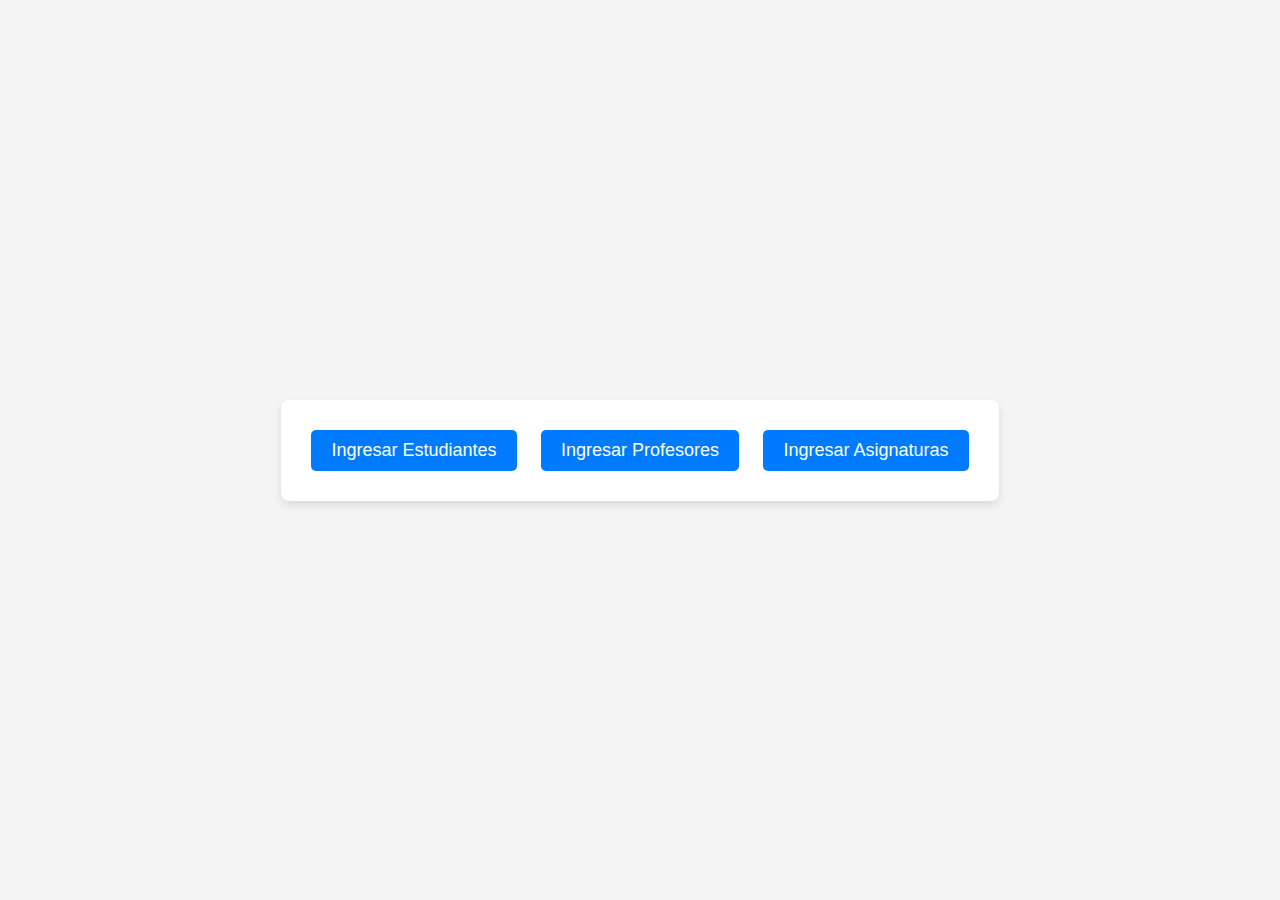
<file: index.html>
<!DOCTYPE html>
<html lang="en">
<head>
  <meta charset="UTF-8">
  <meta name="viewport" content="width=device-width, initial-scale=1.0">
  <title>Document</title>
  <link rel="stylesheet" href="css/styles.css">
</head>
<body>
  <div class="container">
    <a href="estudiantes.html">Ingresar Estudiantes</a>
    <a href="profes.html">Ingresar Profesores</a>
    <a href="asig.html">Ingresar Asignaturas</a>
  </div>
</body>
</html>
</file>
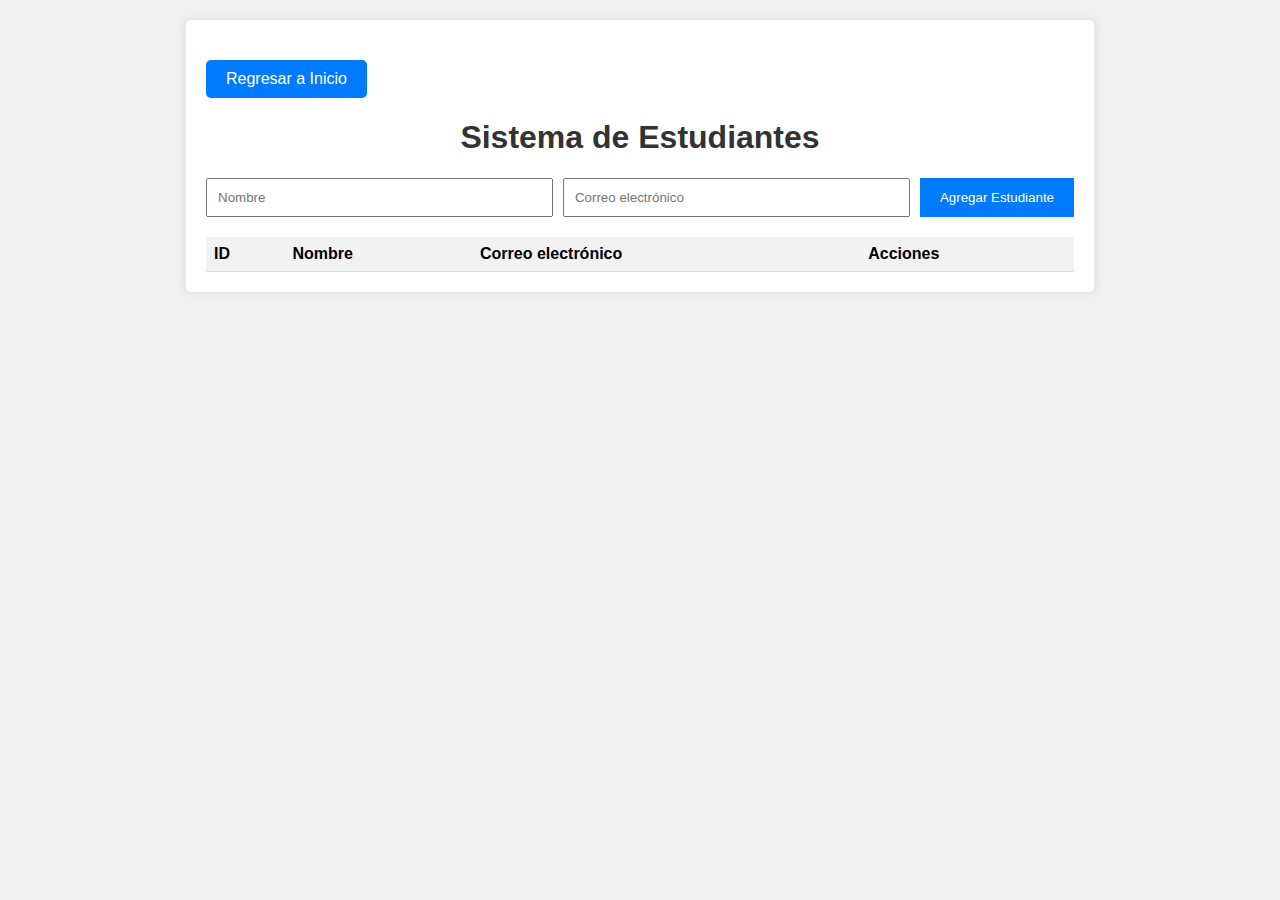
<file: estudiantes.html>
<!DOCTYPE html>
<html lang="es">
<head>
    <meta charset="UTF-8">
    <meta name="viewport" content="width=device-width, initial-scale=1.0">
    <title>Sistema de Estudiantes</title>
    <link rel="stylesheet" href="css/style.css">
</head>
<body>
    <div class="container">
        <a href="index.html" class="back-button">Regresar a Inicio</a>
        <h1>Sistema de Estudiantes</h1>

        <form id="studentForm">
            <input type="text" id="name" placeholder="Nombre" required>
            <input type="email" id="email" placeholder="Correo electrónico" required>
            <button type="submit">Agregar Estudiante</button>
        </form>

        <table id="studentTable">
            <thead>
                <tr>
                    <th>ID</th>
                    <th>Nombre</th>
                    <th>Correo electrónico</th>
                    <th>Acciones</th>
                </tr>
            </thead>
            <tbody></tbody>
        </table>
    </div>

    <!-- Modal para editar estudiante -->
    <div id="editModal" class="modal">
        <div class="modal-content">
            <span class="close">&times;</span>
            <h2>Editar Estudiante</h2>
            <form id="editForm">
                <input type="hidden" id="editId">
                <input type="text" id="editName" placeholder="Nombre" required>
                <input type="email" id="editEmail" placeholder="Correo electrónico" required>
                <button type="submit">Guardar Cambios</button>
            </form>
        </div>
    </div>

    <script src="js/estudiantes.js"></script>
</body>
</html>
</file>
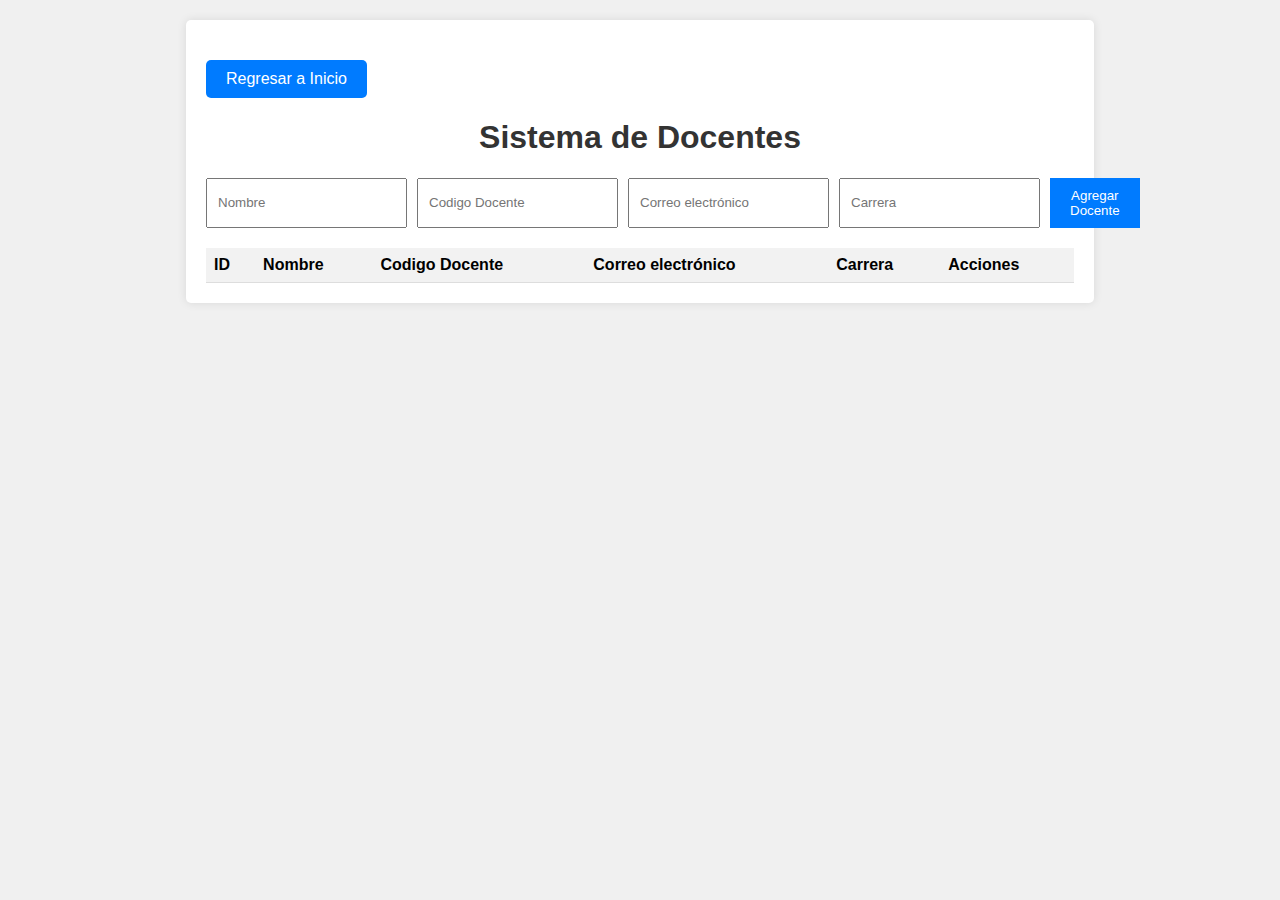
<file: profes.html>
<!DOCTYPE html>
<html lang="es">
<head>
    <meta charset="UTF-8">
    <meta name="viewport" content="width=device-width, initial-scale=1.0">
    <title>Sistema de Estudiantes</title>
    <link rel="stylesheet" href="css/style.css">
</head>
<body>
    <div class="container">
      <a href="index.html" class="back-button">Regresar a Inicio</a>

        <h1>Sistema de Docentes</h1>
        
        <form id="docenteForm">
          <input type="text" id="name" placeholder="Nombre" required>
          <input type="text" id="codigo" placeholder="Codigo Docente" required>
          <input type="email" id="email" placeholder="Correo electrónico" required>
          <input type="text" id="carrera" placeholder="Carrera" required>
            <button type="submit">Agregar Docente</button>
        </form>

        <table id="docenteTable">
            <thead>
                <tr>
                    <th>ID</th>
                    <th>Nombre</th>
                    <th>Codigo Docente</th>
                    <th>Correo electrónico</th>
                    <th>Carrera</th>
                    <th>Acciones</th>
                </tr>
            </thead>
            <tbody></tbody>
        </table>
    </div>

    <!-- Modal para editar estudiante -->
    <div id="editModal" class="modal">
        <div class="modal-content">
            <span class="close">&times;</span>
            <h2>Editar Profesor</h2>
            <form id="editForm">
                <input type="hidden" id="editId">
                <input type="text" id="name" placeholder="Nombre" required>
                <input type="text" id="codigo" placeholder="Codigo Docente" required>
                <input type="email" id="email" placeholder="Correo electrónico" required>
                <input type="text" id="carrera" placeholder="Carrera" required>
                      <button type="submit">Guardar Cambios</button>
            </form>
        </div>
    </div>

    <script src="js/profes.js"></script>
</body>
</html>
</file>
<file: css/styles.css>
body {
  font-family: 'Arial', sans-serif;
  background-color: #f4f4f4;
  margin: 0;
  padding: 0;
  display: flex;
  justify-content: center;
  align-items: center;
  height: 100vh;
}

.container {
  text-align: center;
  background-color: #fff;
  border-radius: 8px;
  box-shadow: 0 4px 8px rgba(0, 0, 0, 0.1);
  padding: 20px;
}

a {
  display: inline-block;
  margin: 10px;
  padding: 10px 20px;
  font-size: 18px;
  text-decoration: none;
  color: #fff;
  background-color: #007BFF;
  border-radius: 5px;
  transition: background-color 0.3s;
}

a:hover {
  background-color: #0056b3;
}
</file>
<file: css/style.css>
body {
  font-family: Arial, sans-serif;
  margin: 0;
  padding: 20px;
  background-color: #f0f0f0;
}

.container {
  max-width: 70%;
  margin: 0 auto;
  background-color: white;
  padding: 20px;
  border-radius: 5px;
  box-shadow: 0 0 10px rgba(0,0,0,0.1);
}

h1 {
  text-align: center;
  color: #333;
}

form {
  display: flex;
  margin-bottom: 20px;
}

input {
  flex: 1;
  padding: 10px;
  margin-right: 10px;
}

button {
  padding: 10px 20px;
  background-color: #007bff;
  color: white;
  border: none;
  cursor: pointer;
}

table {
  width: 100%;
  border-collapse: collapse;
}

th, td {
  text-align: left;
  padding: 8px;
  border-bottom: 1px solid #ddd;
}

th {
  background-color: #f2f2f2;
}

/* Estilos para el modal */
.modal {
  display: none;
  position: fixed;
  z-index: 1;
  left: 0;
  top: 0;
  width: 100%;
  height: 100%;
  overflow: auto;
  background-color: rgba(0,0,0,0.4);
}

.modal-content {
  background-color: #fefefe;
  margin: 15% auto;
  padding: 20px;
  border: 1px solid #888;
  width: 80%;
  max-width: 500px;
}

.close {
  color: #aaa;
  float: right;
  font-size: 28px;
  font-weight: bold;
  cursor: pointer;
}

.close:hover,
.close:focus {
  color: black;
  text-decoration: none;
  cursor: pointer;
}

#editForm {
  display: flex;
  flex-direction: column;
}

#editForm input {
  margin-bottom: 10px;
}

.back-button {
  display: inline-block;
  margin-top: 20px;
  padding: 10px 20px;
  font-size: 16px;
  text-decoration: none;
  color: #fff;
  background-color: #007BFF; /* Color verde */
  border-radius: 5px;
  transition: background-color 0.3s;
}

.back-button:hover {
  background-color: #0056b3; /* Color verde más oscuro */
}
</file>
